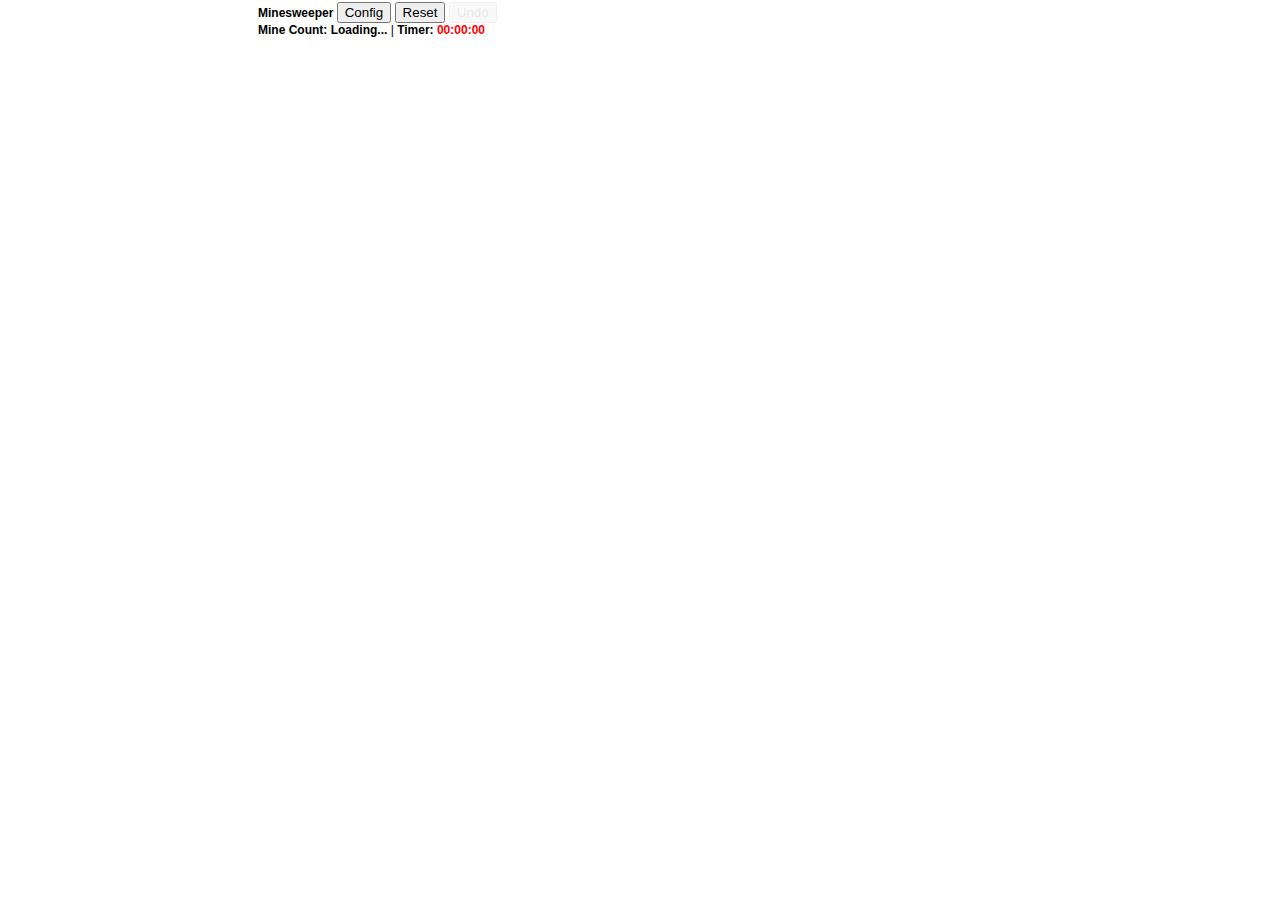
<file: public/index.html>
<!DOCTYPE html>
<html>
  <head>
    <link rel="stylesheet" href="minesweeper.css">
    <link rel="icon" type="image/jpeg" href="assets/favicon.jpg">
    <title>Minesweeper</title>
  </head>
  <body>
    <div id="config_window" class="config_window">
      <div class="config_window_content">  
        <label id="close_button" class="close_button">&times;</label>
        <p style="text-align: center;"><b>&#x1F4A3; Minesweeper Game Configuration</b></p>
        <label><b>rows </b></label>
        <input type="number" id="max_x" min="10" max="100" value="10" size="1" name="max_x">
        <label><b>columns </b></label>
        <input type="number" id="max_y" min="10" max="100" value="10" size="1" name="max_y">
        <label><b> # mines </b></label>
        <input type="number" id="mines" min="1" max="100" value="10" size="1" name="mines">

        <p><b>Difficulty Level</b></p>
        <input type="radio" id="beginner" name="difficulty_radio" value="0">
        <label for="beginner">Beginner</label><br>
        <input type="radio" id="moderate" name="difficulty_radio" value="1">
        <label for="moderate">Moderate</label><br>  
        <input type="radio" id="expert" name="difficulty_radio" value="2">
        <label for="expert">Expert</label><br><br>
      </div>
    </div>
    <div class="main_screen">
      <table>
        <tr>
          <td>
            <b>Minesweeper</b>
            <button type="button" id="config_button">Config</button>
            <button type="button" id="reset_button">Reset</button>
            <button type="button" id="undo_button" disabled>Undo</button>
            <br>
            <label><b>Mine Count:</b></label>
            <b><label id="mine_count"></label></b> |
            <b><label> Timer: </label></b>
            <b><label id="game_time" style="color:red;">-</label></b>
            <br>
          </td>
        </tr>
        <tr>
        <td><canvas id="minesweeper_canvas"> </canvas></td>
        </tr>
      </table>
    </div>
    <script src="minesweeper.js"></script> 
  </body>
</html>
</file>
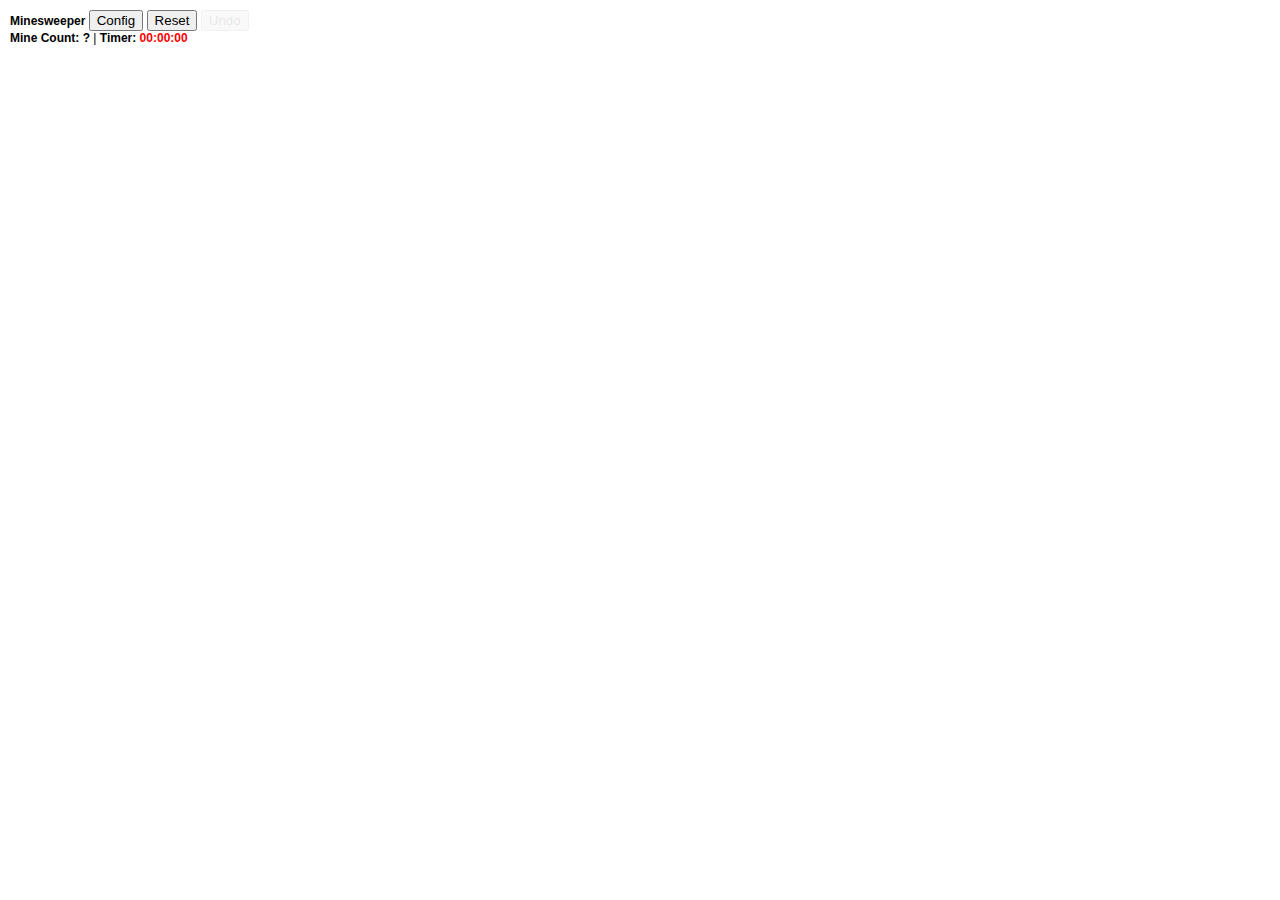
<file: Games/Minesweeper/public/index.html>
<!DOCTYPE html>
<html>
  <head>
    <link rel="stylesheet" href="minesweeper.css">
    <link rel="icon" type="image/jpeg" href="assets/favicon.jpg">
    <title>Minesweeper</title>
  </head>
  <body>
    <div id="config_window" class="config_window">
      <div class="config_window_content">  
        <label id="close_button" class="close_button">&times;</label>
        <p style="text-align: center;"><b>&#x1F4A3; Minesweeper Game Configuration</b></p>
        <label><b>rows </b></label>
        <input type="number" id="max_x" min="10" max="100" value="10" size="1" name="max_x">
        <label><b>columns </b></label>
        <input type="number" id="max_y" min="10" max="100" value="10" size="1" name="max_y">
        <label><b> # mines </b></label>
        <input type="number" id="mines" min="1" max="100" value="10" size="1" name="mines">

        <p><b>Difficulty Level</b></p>
        <input type="radio" id="beginner" name="difficulty_radio" value="0">
        <label for="beginner">Beginner</label><br>
        <input type="radio" id="moderate" name="difficulty_radio" value="1">
        <label for="moderate">Moderate</label><br>  
        <input type="radio" id="expert" name="difficulty_radio" value="2">
        <label for="expert">Expert</label><br><br>
      </div>
    </div>
    <table>
      <tr>
        <td>
          <b>Minesweeper</b>
          <button type="button" id="config_button">Config</button>
          <button type="button" id="reset_button">Reset</button>
          <button type="button" id="undo_button" disabled>Undo</button>
          <br>
          <label><b>Mine Count:</b></label>
          <b><label id="mine_count"></label></b> |
          <b><label> Timer: </label></b>
          <b><label id="game_time" style="color:red;">-</label></b>
          <br>
        </td>
      </tr>
      <tr>
      <td><canvas id="minesweeper_canvas"> </canvas></td>
      </tr>
    </table>
    <script src="minesweeper.js"></script> 
  </body>
</html>
</file>
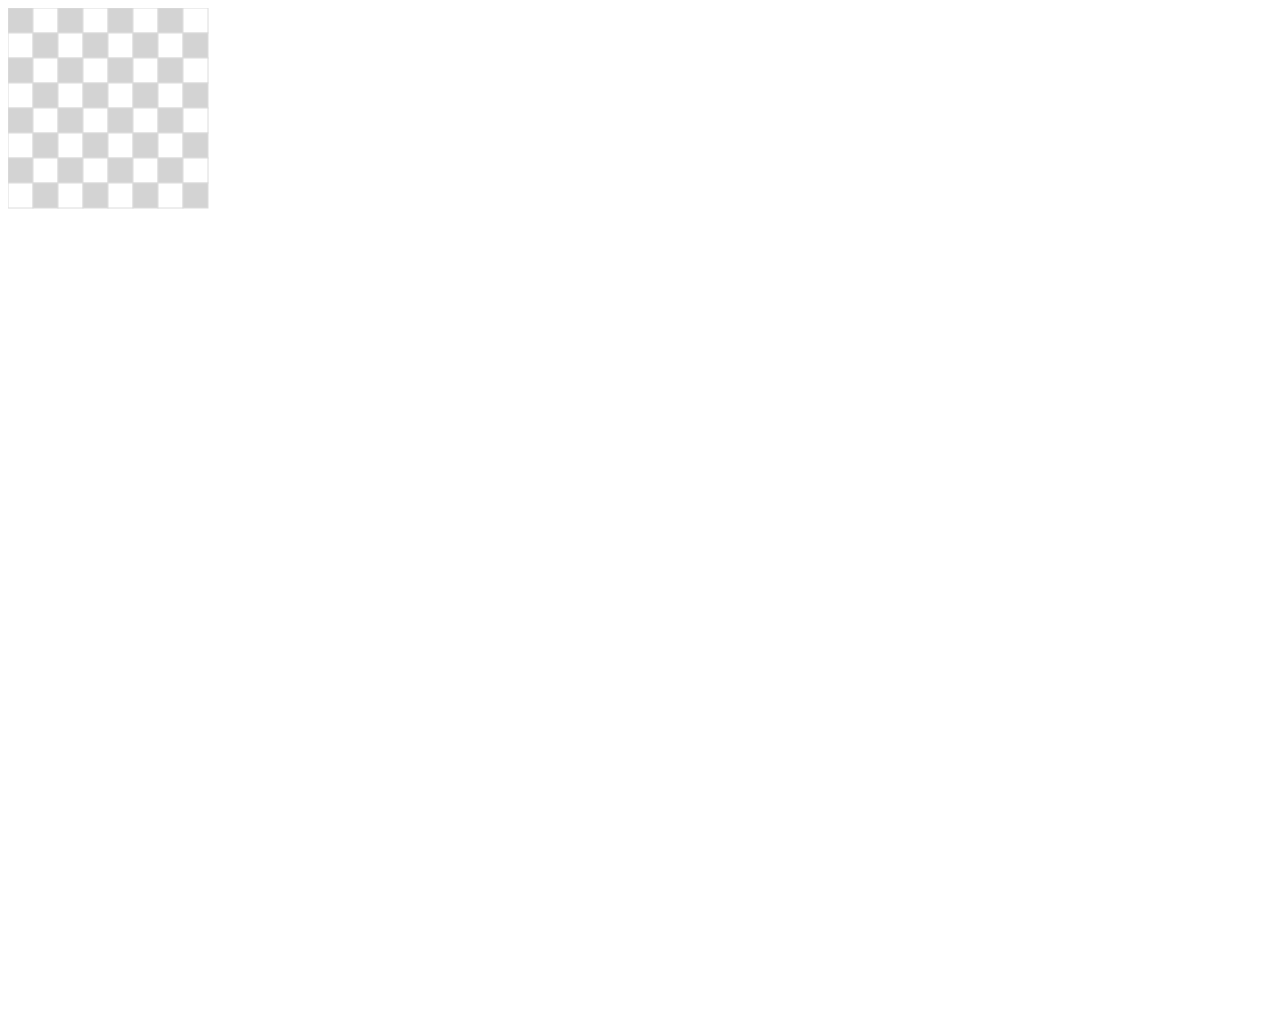
<file: Games/Minesweeper/minesweeper.html>
<!DOCTYPE html>
<html>
<body>
  <canvas id="minesweeper_canvas" width="1000" height="1000">
  </canvas>

  <script>
  const MAX_X = 8
  const MAX_Y = 8
  const SQUARE_SIZE = 25
  
  document.addEventListener('contextmenu', e => e.preventDefault())
  var canvas = document.getElementById('minesweeper_canvas')

  function get_context(canvas) {
    var ctx = null
    if (canvas.getContext) {
      ctx = canvas.getContext('2d')
    }

    return ctx
  }

  function draw(ctx) {
    var gray = true
    for (y = 0; y < MAX_X * SQUARE_SIZE; y += SQUARE_SIZE) {
      gray = !gray
      for (x = 0; x < MAX_X * SQUARE_SIZE; x += SQUARE_SIZE) {
        ctx.strokeStyle = 'gainsboro'
        if (gray) {
            ctx.fillStyle = 'white'
        } else {
            ctx.fillStyle = 'lightgray'
        }
        gray = !gray
        ctx.fillRect(x, y, SQUARE_SIZE, SQUARE_SIZE)
        ctx.strokeRect(x, y, SQUARE_SIZE, SQUARE_SIZE)
      }
    }
  }

  function color(ctx, x, y) {
    if (x >= 0 && x < MAX_X * SQUARE_SIZE && y >= 0 && y < MAX_X * SQUARE_SIZE) {
      ctx.fillStyle = 'black'
      ctx.fillRect(x, y, SQUARE_SIZE, SQUARE_SIZE)
    }
  }
 
  console.log("Minesweeper")
  const ctx = get_context(canvas)

  canvas.addEventListener('mousedown', e=> {
     console.log("mouse down: X: " + e.offsetX + " Y: " + e.offsetY + " button: " + e.button)
  })

  draw(ctx)

  </script>
</body>
</html>
</file>
<file: public/minesweeper.css>
table, th, td, tr {
    border: 1px solid white;
    border-collapse: collapse;
  }

body {
  font-family: Arial, Helvetica, sans-serif;
  font-size: 12px;
}

.main_screen {
  display: block;
  position: absolute;
  left: 20%;
  top: 0%;
  width: 80%;
  height: 100%;
  overflow: auto;
  background-color: white;
}

.config_window {
  display: none;
  position: fixed;
  z-index: 1;
  left: 0;
  top: 0;
  width: 100%;
  height: 100%;
  overflow: auto;
  background-color: rgba(0,0,0,0.75);
}

.config_window_content {
  background-color: white;
  margin: 15% auto;
  padding: 20px;
  border: 1px solid black;
  width: 400px;
}

.close_button {
  color: gray;
  float: right;
  font-size: 30px;
}

.close_button:hover,
.close_button:focus {
  color: lightgray;
  text-decoration: none;
  cursor: pointer;
}

button:disabled {
  opacity: 0.3;
}
</file>
<file: Games/Minesweeper/public/minesweeper.css>
table, th, td, tr {
    border: 1px solid white;
    border-collapse: collapse;
  }

body {
  font-family: Arial, Helvetica, sans-serif;
  font-size: 12px;
}

.config_window {
  display: none;
  position: fixed;
  z-index: 1;
  left: 0;
  top: 0;
  width: 100%;
  height: 100%;
  overflow: auto;
  background-color: black;
  background-color: rgba(0,0,0,0.75);
}

.config_window_content {
  background-color: white;
  margin: 15% auto;
  padding: 20px;
  border: 1px solid black;
  width: 400px;
}

.close_button {
  color: gray;
  float: right;
  font-size: 30px;
}

.close_button:hover,
.close_button:focus {
  color: lightgray;
  text-decoration: none;
  cursor: pointer;
}

button:disabled {
  opacity: 0.3;
}
</file>
